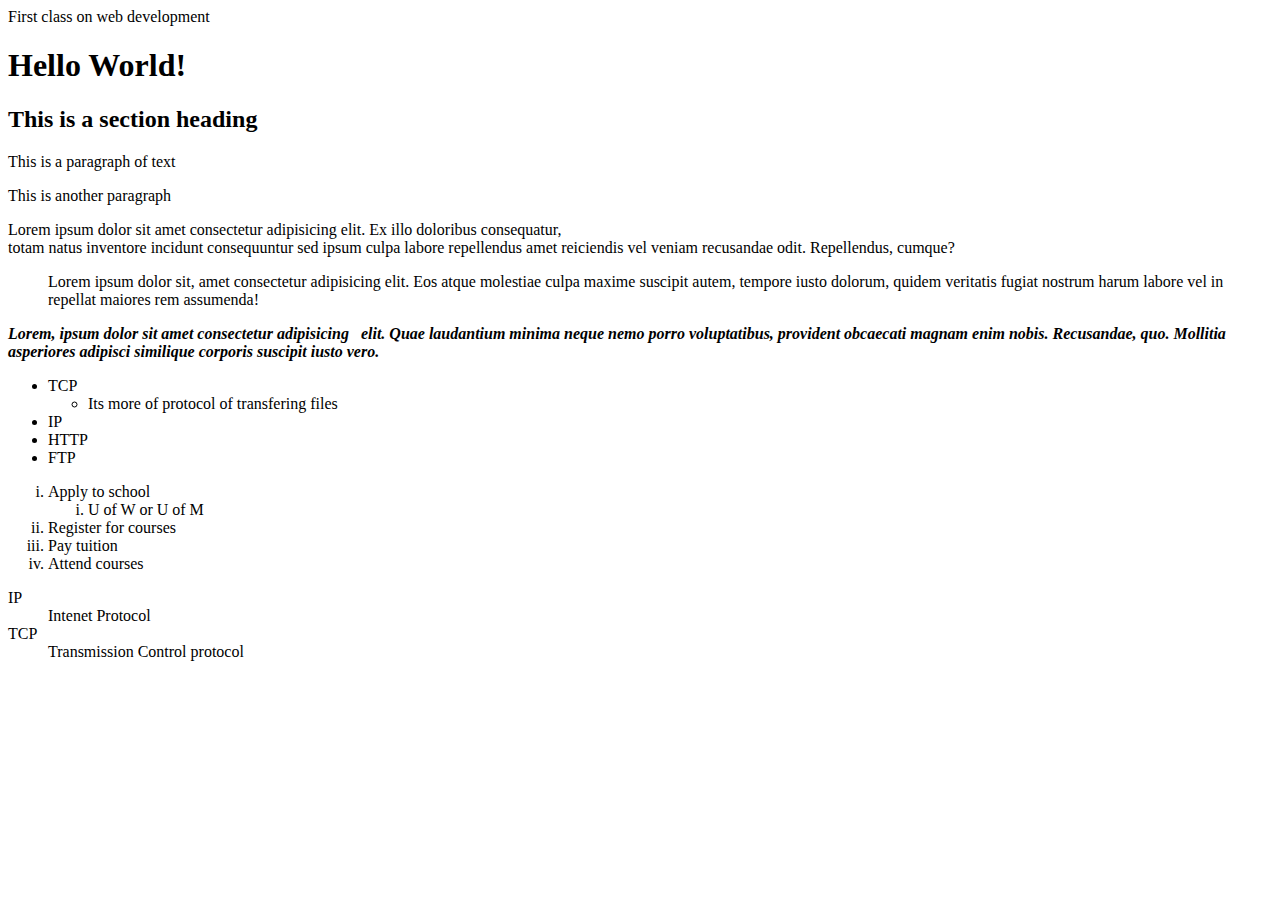
<file: Text.html>
<!DOCTYPE html>
<html lang="en">
    <head>
        <meta charset="UTF-8">
        <title> Text </title>
    </head>

<body>

<!-- More like basic to web development-->
    <header> First class on web development </header>
    <h1>Hello World!</h1>
    <h2>This is a section heading </h2>
    <p>This is a paragraph of text </p>
    <p>This is another paragraph</p>
    <p> Lorem ipsum dolor sit amet consectetur adipisicing elit. Ex illo doloribus consequatur, <br>totam natus inventore incidunt consequuntur sed ipsum culpa labore repellendus amet reiciendis vel veniam recusandae odit. Repellendus, cumque?</p>
    <blockquote> Lorem ipsum dolor sit, amet consectetur adipisicing elit. Eos atque molestiae culpa maxime suscipit autem, tempore iusto dolorum, quidem veritatis fugiat nostrum harum labore vel in repellat maiores rem assumenda!</blockquote>
    <p><em><strong>Lorem, ipsum dolor sit amet consectetur adipisicing   &nbsp; elit. Quae laudantium minima neque nemo porro voluptatibus, provident obcaecati magnam enim nobis. Recusandae, quo. Mollitia asperiores adipisci similique corporis suscipit iusto vero.</strong></em></p>
<main>
    <ul>
        <li>TCP</li>
        <ul>
            <li> Its more of protocol of transfering files</li>
        </ul>
        <li>IP</li>
        <li>HTTP</li>
        <li>FTP</li>
    </ul>

    <ol type="i">
        <li>Apply to school</li>
        <ol type="i">
            <li>U of W or U of M </li>
        </ol>
        <li>Register for courses</li>
        <li>Pay tuition</li>
        <li>Attend courses</li>
        
    </ol>

    <dl>
        <dt>IP</dt>
        <dd>Intenet Protocol </dd>
        <dt>TCP</dt>
        <dd> Transmission Control protocol</dd>
    </dl>
</main>
</body>
</html>
</file>
